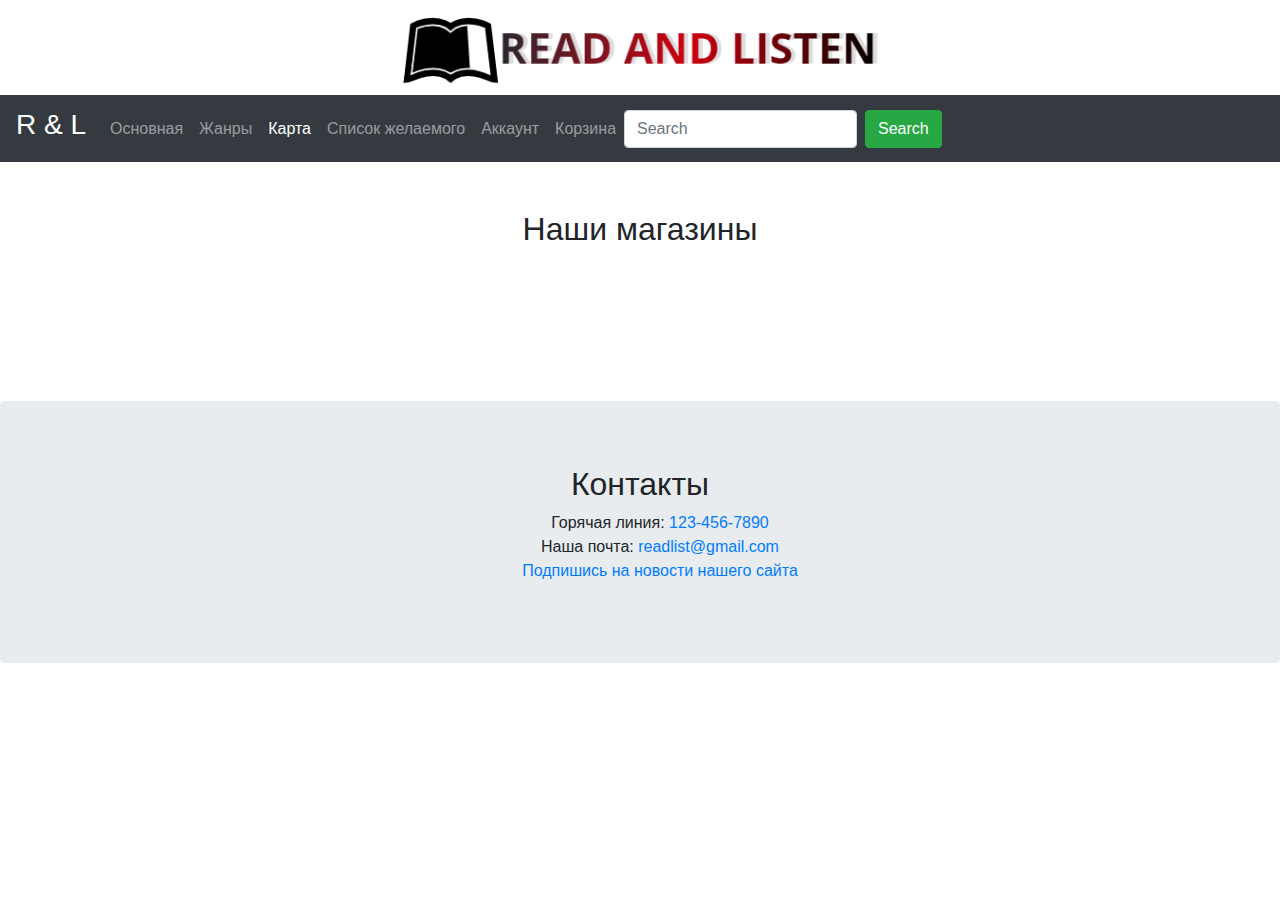
<file: server/index2.html>
<!DOCTYPE html>
<html lang="ru">
<head>
  <title>READ AND LISTEN</title>
  <meta charset="utf-8">
  <meta name="viewport" content="width=device-width, initial-scale=1">
  <link rel="stylesheet" href="https://maxcdn.bootstrapcdn.com/bootstrap/4.1.0/css/bootstrap.min.css">
  <script src="https://ajax.googleapis.com/ajax/libs/jquery/3.3.1/jquery.min.js"></script>
  <script src="https://cdnjs.cloudflare.com/ajax/libs/popper.js/1.14.0/umd/popper.min.js"></script>
  <script src="https://maxcdn.bootstrapcdn.com/bootstrap/4.1.0/js/bootstrap.min.js"></script>
  <link rel="stylesheet" href="/server/css/css.css">
</head>

<body>

<div>
 <center><img src="photos/logoza.ru.png" class="img-fluid" alt="New York">
</div>
<nav class="navbar navbar-expand-sm bg-dark navbar-dark">
  <!-- Brand -->
  <a class="navbar-brand" href="index.html"><h3>R & L</h3></a>

  <!-- Links -->
  <ul class="navbar-nav">
    <li class="nav-item">
      <a class="nav-link" href="index.html">Основная</a>
    </li>
	<br>
    <li class="nav-item">
      <a class="nav-link" href="index1.html">Жанры</a>
    </li>
    <li class="nav-item">
      <a class="nav-link active" href="#">Карта</a>
    </li>
    <li class="nav-item">
      <a class="nav-link" href="index3.php">Список желаемого</a>
    </li>
	<li class="nav-item">
      <a class="nav-link" href="account.php">Аккаунт</a>
    </li>
	<li class="nav-item">
      <a class="nav-link" href="#">Корзина</a>
    </li>
	

	
	<form class="form-inline" action="/action_page.php">
    <input class="form-control mr-sm-2" type="text" placeholder="Search">
    <button class="btn btn-success" type="submit">Search</button>
    </form>
  </ul>
</nav>
<br><br>
<h2 align="center"> Наши магазины </h2>
<br><br><br>

<center><script type="text/javascript" charset="utf-8" async src="https://api-maps.yandex.ru/services/constructor/1.0/js/?um=constructor%3A7aaac364aa035386912342fe822e1bde392358cc3e0554d686a144b8e669cd4a&amp;width=1000&amp;height=600&amp;lang=ru_RU&amp;scroll=true"></script>
<br><br><br>



<div class="jumbotron text-center" style="margin-bottom:0">
  <h2 align="center">Контакты </h2>
  <ul>
<li>
Горячая линия: 
<a href="tel:123-456-7890">123-456-7890</a>
</li>
 <li>
 Наша почта: 
<a href="mailto:readlist@gmail.com" > readlist@gmail.com </a>
 </li>
  <li>
<a href="index0.html"> Подпишись на новости нашего сайта</a>
 </li>
</ul>
</div>


</body>

</html>
</file>
<file: server/css/css.css>
h3 {font-weight: normal;}

.jumbotron ul{list-style-type: none;}

.select {
  color: maroon; /* Цвет текста */
  font-weight: 1000; /* Жирное начертание */
}
.carousel-item img {
  width: 31%;
  font-size: 0;
  display: inline-block;
}

.carousel-indicators li,
.carousel-control-prev,
.carousel-control-next {
  border: 0px solid grey;
}
.list-group-item {
  border: 0px solid grey;
  text-decoration: justify;
}
.list-group-item-un {
  text-decoration: underline;
}
.formsb {
  display: -ms-flexbox;
  display: -webkit-box;
  display: flex;
  -ms-flex-align: center;
  -ms-flex-pack: center;
  -webkit-box-align: center;
  align-items: center;
  -webkit-box-pack: center;
  justify-content: center;
  padding-top: 40px;
  padding-bottom: 40px;
  background-color: #f5f5f5;
}
.form-signin {
  width: 100%;
  max-width: 330px;
  padding: 15px;
  margin: 0 auto;
}
.form-signin .checkbox {
  font-weight: 400;
}
.form-signin .form-control {
  position: relative;
  box-sizing: border-box;
  height: auto;
  padding: 10px;
  font-size: 16px;
}
.form-signin .form-control:focus {
  z-index: 2;
}
.form-signin input[type="email"] {
  margin-bottom: -1px;
  border-bottom-right-radius: 0;
  border-bottom-left-radius: 0;
}
.form-signin input[type="password"] {
  margin-bottom: 10px;
  border-top-left-radius: 0;
  border-top-right-radius: 0;
}
</file>
